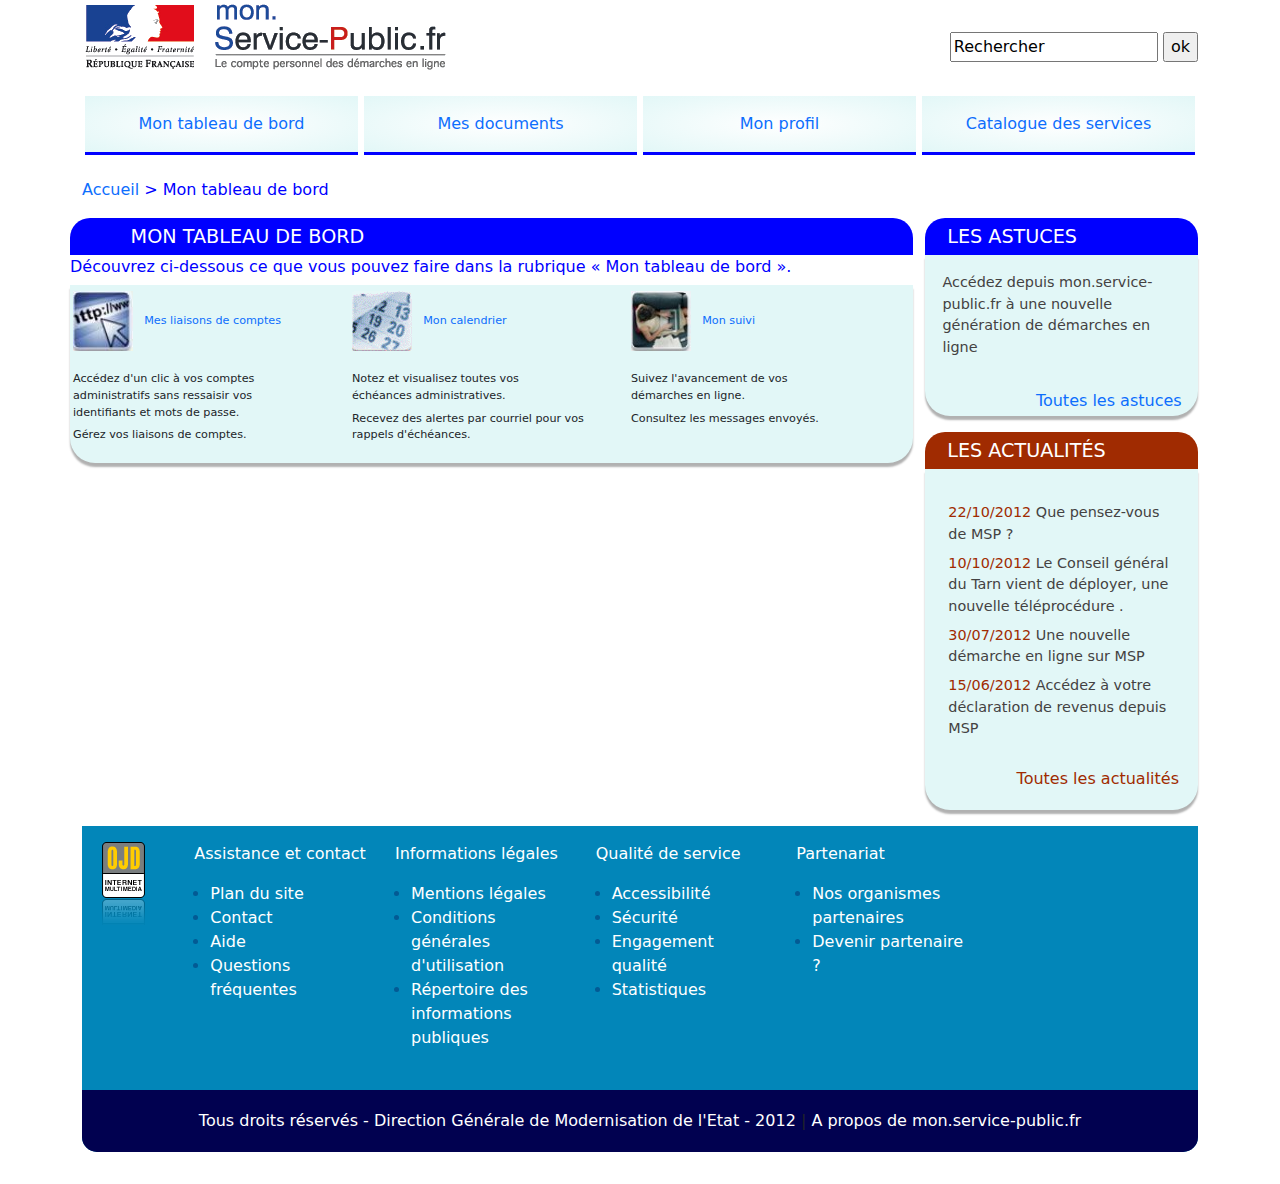
<file: index.html>
<!DOCTYPE html>
<html lang="fr">
<head>
	<meta charset="utf-8">
	<title>Devoir à la maison</title>
	<meta name="viewport" content="width=device-width, initial-scale=1">
    <link href="https://cdn.jsdelivr.net/npm/bootstrap@5.3.0/dist/css/bootstrap.min.css" rel="stylesheet">
    <link href="style.css" rel="stylesheet">
    <meta http-equiv="X-UA-Compatible" content="ie=edge">
</head>

<body>
	<div class="container">
		<header>
			<div>
				<img src="img/logo_msp_Part.png" width="365" height="73">
			</div>

			<div role="search" id="recherche_conteneur">
				<form action="https://mon.service-public.fr/portail/faces/jsp/liste_res_tout.jsp" method="get">
					<input type="text" name="fullText" id="rechercheInput"value="Rechercher" title="Rechercher">
					<input type="submit" value="ok" title="Lancer la recherche"   id="ok_recherche">
				</form>
			</div>				
		</header>

		<nav>
			<ul class="col list-unstyled">
				<li class="col-lg-3 col-md-3"><a href="/jsp/en_savoir_plus_mon_tableau_de_bord.jsp">Mon tableau de bord</a>
					<ul class="list-items">
						<li><a href="jsp/mes_liaisons.jsp">&gt; Mes liaisons de comptes</a></li>
						<li><a href="jsp/mon_calendrier.jsp">&gt; Mon calendrier</a></li>
						<li><a href="jsp/mon_suivi.jsp">&gt; Mon suivi</a></li>
					</ul> 
					<span class="flecheActive"></span>
				</li>
				<li class="col-lg-3 col-md-3"><a href="/jsp/en_savoir_plus_mes_documents.jsp">Mes documents</a>
					<ul class="list-items">
						<li><a href="jsp/msp_documents.jsp">&gt; Mon porte-documents</a></li>
						<li><a href="jsp/bloc_note.jsp">&gt; Mon bloc-notes</a></li>
					</ul> 
				</li>	
				<li class="col-lg-3 col-md-3"><a href="jsp/en_savoir_plus_mon_profils.jsp">Mon profil</a>
					<ul class="list-items">
						<li><a href="jsp/mon_etat_civil.jsp">&gt; Mes coordonnées</a></li>
						<li><a href="jsp/ma_communaute.jsp">&gt; Mes contacts</a></li>
						<li><a href="jsp/mes_options.jsp">&gt; Mes options</a></li>
					</ul> 
				</li>
				<li class="col-lg-3 col-md-3"><a href="jsp/en_savoir_plus_catalogue_des_services.jsp">Catalogue des services</a>
					<ul class="list-items">
						<li><a href="jsp/les_demarches.jsp?menu=true">&gt; Les démarches</a></li>
						<li><a href="jsp/les_formulaires.jsp?menu=true">&gt; Les formulaires CERFA</a></li>
						<li><a href="hjsp/les_partenaires.jsp?menu=true">&gt; Les organismes partenaires</a></li>
						<li><a href="http://lannuaire.service-public.fr/" target="_blank">&gt; L'annuaire de l'administration</a></li>
						<li><a href="http://www.service-public.fr/" target="_blank">&gt; Le guide des droits et démarches</a></li>
					</ul> 
				</li>
			</ul>
		</nav>
		
		<ul id="solo">
			<li><a href="https://mon.service-public.fr/portail/">Accueil</a></li>
			<li>&nbsp;&gt;&nbsp;Mon tableau de bord</li>
		</ul>

		<section class="row">
			<main class="col-lg-9">
				<h1>Mon tableau de bord</h1>
				<div style="color:blue">Découvrez ci-dessous ce que vous pouvez faire dans la rubrique « Mon tableau de bord ».</div>
				<div class="row" id="content">
					<div class="col-lg-4 col-md-4">
						<a href="jsp/mes_liaisons.jsp"><img src="img/402_429_Liaisons.JPG" width="60" height="60">Mes liaisons de comptes</a>
						<ul>
							<li style="width: 70%; margin-bottom:0.5em;">Accédez d'un clic à vos comptes administratifs sans ressaisir vos identifiants et mots de passe.</li>
							<li>Gérez vos liaisons de comptes.</li>
						</ul>   
					</div>
					<div class="col-lg-4 col-md-4">
						<a href="jsp/mon_calendrier.jsp"><img src="img/605_403_418_picto_agenda.gif" width="60" height="60">Mon calendrier </a>
						<ul>
							<li style="width: 80%;  margin-bottom:0.5em;">Notez et visualisez toutes vos échéances administratives.</li>
							<li>Recevez des alertes par courriel pour vos rappels  d'échéances.</li>
						</ul>
					</div>
					<div class="col-lg-4 col-md-4"> 
						<a href="jsp/mon_suivi.jsp"><img src="img/401_430_suivi.jpg" width="60" height="60">Mon suivi </a>
						<ul>
							<li style="width: 75%;  margin-bottom:0.5em;">Suivez l'avancement de vos démarches en ligne.</li>
                            <li>Consultez les messages envoyés.</li>
						</ul>
					</div>
				</div>
			</main>

			<aside class="col-lg-3">
				<div id="numUn">
					<h3>LES ASTUCES</h3>
					<div>
                        <ul>
                            <li><a href="jsp/authent/page_detail_astuce_MSP.jsp?idAstuce=1001" target="_self" title="Lien vers Accédez depuis mon.service-public.fr à une nouvelle génération de démarches en ligne">Accédez depuis mon.service-public.fr à une nouvelle génération de démarches en ligne</a></li>
                        </ul>
                        <div><a href="jsp/authent/toutes_astuces_msp.jsp">Toutes les astuces</a></div>
                    </div>
				</div>
				<div id="numDe">
					<h3>Les actualités</h3>
					<div>
                        <ul>
                            <li><a href="jsp/authent/page_detail_actualite_MSP.jsp?idActu=11644" title="Lien vers Votre avis nous intéresse…"><span class="date">22/10/2012</span> Que pensez-vous de MSP ?</a></li>
                            <li><a href="jsp/authent/page_detail_actualite_MSP.jsp?idActu=11823" title="Lien vers Une nouvelle démarche dans le Tarn"><span class="date">10/10/2012</span> Le Conseil général du Tarn vient de déployer, une nouvelle téléprocédure .</a></li>
                            <li><a href="jsp/authent/page_detail_actualite_MSP.jsp?idActu=11643" title="Lien vers Déclarez en ligne le décès d'un proche "><span class="date">30/07/2012</span> Une nouvelle démarche en ligne sur MSP</a></li>
                            <li><a href="jsp/authent/page_detail_actualite_MSP.jsp?idActu=11631" title="Lien vers Pour les départements numérotés de 50 à 974 il ne vous reste que quelques jours pour télé-déclarer vos revenus"><span class="date">15/06/2012</span> Accédez à votre déclaration de revenus depuis MSP</a></li>
                        </ul>
                        <div><a href="jsp/authent/tout_actualites_msp.jsp">Toutes les actualités</a></div>
                    </div>
				</div>
			</aside>
		</section>

		<footer>
			<div class="col">
				<ul class="row">
					<li id="logo" class="col-lg-1 col-md-1">
						<span><a href="http://www.ojd-internet.com/chiffres-internet/7111-service-public.fr" target="_blank"><img src="img/logo-ojd.png" alt="logo du OJD"></a></span>
					</li>
					<li class="col-lg-2 col-md-3 mb-4">
						<p>Assistance et contact</p>
						<ul>
							<li><a href="jsp/authent/plan_du_site.jsp" target="_self" ><span title="">Plan du site</span></a></li>
							<li><a href="jsp/authent/contact.jsp" target="_self"><span title="">Contact</span></a></li>
							<li><a href="jsp/authent/aide.jsp" target="_self"><span title="">Aide</span></a></li>
							<li><a href="jsp/authent/faqs.jsp" target="_self" ><span title="">Questions fréquentes</span></a></li>
						</ul>
					</li>
					<li class="col-lg-2 col-md-3 mb-4">
						<p>Informations légales</p>
						<ul>
							<li><a href="jsp/authent/mentions_legales.jsp"><span title="">Mentions légales</span></a></li>
							<li><a href="jsp/authent/conditions_generales_utilisation.jsp" target="_self"><span title="">Conditions générales d'utilisation</span></a></li>
							<li><a href="http://www.service-public.fr/%C3%A0-propos-du-site/001371.html" target="_blank"><span title="Répertoire des informations publiques - Nouvelle fenêtre">Répertoire des informations publiques</span></a></li>
						</ul>
					</li>
					<li class="col-lg-2 col-md-3 mb-4">
						<p>Qualité de service</p>
						<ul>
							<li><a href="jsp/authent/accessibilite.jsp"><span title="">Accessibilité</span></a></li>
							<li><a href="jsp/authent/securite.jsp" ><span title="">Sécurité</span></a></li>
							<li><a href="jsp/authent/engagement_qualite.jsp"><span title="">Engagement qualité</span></a></li>
							<li><a href="jsp/authent/statistiques.jsp" ><span title="">Statistiques</span></a></li>
						</ul>
					</li>
					<li class="col-lg-2 col-md-3 mb-4">
						<p>Partenariat</p>
						<ul>
							<li><a href="jsp/authent/partenaires.jsp"><span title="">Nos organismes <br>partenaires</span></a></li>
							<li><a href="jsp/authent/devenir_partenaire.jsp"><span title="">Devenir partenaire ?</span></a></li>
						</ul>
					</li>
				</ul>
			</div>
			<div id="fin">
				<a target="_blank" href="jsp/authent/a_propos_de_la_DGME.jsp">Tous droits réservés - Direction Générale de Modernisation de l'Etat - 2012 </a> | <a title="A propos du site" href="jsp/authent/a_propos_du_site.jsp">A propos de mon.service-public.fr</a>
			</div>
		</footer>
	</div>
    <script src="https://cdn.jsdelivr.net/npm/bootstrap@5.3.0/dist/js/bootstrap.bundle.min.js"></script>
</body>
</html>
</file>
<file: style.css>
/* BODY */
ul li a, ul {
    text-decoration: none; /* Supprime le soulignement par défaut des liens (a) */
    list-style-type: none; /* Supprime les puces ou numéros des listes (ul) */
}



/* HEADER */
header{
    display: flex; /* Organiser les éléments dans le header en un layout flexible */
    flex-wrap: wrap; /* Permet aux éléments de passer à la ligne suivante si besoin*/
    justify-content: space-between; /* Espace les éléments de manière égale*/
}

#recherche_conteneur{
    margin-top: 2em; /* Ajoute un espace au-dessus du header*/
}

body>.container{
    align-items: auto; /* Définit l'alignement des éléments*/
}


/* NAV */
nav{
    margin-top: 20px; /* Ajoute une marge de 20 pixels au-dessus de la balise <nav> */
    margin-bottom: 20px; /* Ajoute une marge de 20 pixels en dessous de la balise <nav> */
    background-color: blue; /* Définit la couleur de fond de la balise <nav> en bleu */
}

nav a{
    text-decoration: none; /* Supprime la décoration par défaut des liens (souvent le soulignement) dans la balise <nav> */
}

nav ul {
    display: flex; /* Utilise Flexbox pour afficher les éléments <ul> sous forme de flexbox */
    flex-direction: row; /* Organise les éléments <li> à l'intérieur du <ul> en ligne horizontale */
    padding: 0; /* Supprime le padding par défaut du <ul> */
}

nav>ul>li{
    border: solid white; /* Ajoute une bordure blanche autour des éléments de la liste <li> */
    text-align: center; /* Centre le texte à l'intérieur de chaque <li> */
    position: relative; /* Positionne les éléments <li> de façon relative (utile pour un positionnement plus avancé) */
    padding: 0; /* Supprime tout le padding interne du <li> */
    padding-bottom: 0.2em; /* Ajoute un léger padding en bas de 0.2em (espacement interne) */
    width: 100%; /* Prend toute la largeur disponible pour chaque élément <li> */
}

nav>ul>li>a{
    display: block; /* Affiche le lien <a> comme un bloc pour qu'il prenne toute la largeur de l'élément parent */
    background: radial-gradient(white, rgb(226, 247, 247)); /* Applique un dégradé radial avec du blanc au centre et une couleur bleu clair vers l'extérieur */
    padding-top: 1rem; /* Ajoute un padding de 1 rem en haut du lien <a> */
    padding-bottom: 1em; /* Ajoute un padding de 1em en bas du lien <a> */
    width: auto; /* La largeur du lien <a> s'ajuste automatiquement à son contenu (ou à l'élément parent) */
}

nav>ul>li>ul /* sous-liste nav */ {
    display: flex; /* Utilise Flexbox pour organiser les éléments de la sous-liste */
    flex-direction: column; /* Affiche les éléments de la sous-liste verticalement (en colonne) */
    position: absolute; /* Positionne la sous-liste de manière absolue par rapport à son parent <li> */
    width: 100%; /* La sous-liste prend toute la largeur du parent <li> */
    z-index: 10; /* Assure que la sous-liste s'affiche au-dessus des autres éléments avec une superposition (évite qu'elle soit cachée) */
    background-color: white; /* Définit la couleur de fond de la sous-liste en blanc */
    margin-top: 0.2em; /* Ajoute un léger espacement au-dessus de la sous-liste */
    font-size: 0.9em; /* Réduit légèrement la taille de la police des éléments dans la sous-liste */
}

nav ul li ul li {
    display: none; /* Cache les éléments <li> de la sous-liste par défaut */
    text-align: start; /* Aligne le texte des éléments de la sous-liste à gauche */
}

nav ul li:hover>ul li {
    display: block; /* Affiche les éléments <li> de la sous-liste quand on survole (hover) l'élément parent <li> */
}


/* UL SOLO sous nav */
#solo {
    padding: 0; /* Supprime le padding interne de l'élément avec l'ID 'solo' */
    color: blue; /* Définit la couleur du texte de l'élément 'solo' en bleu */
}

#solo {
    display: flex; /* Utilise Flexbox pour organiser le contenu de 'solo' en un layout flexible */
    flex-direction: row; /* Aligne les éléments enfants de 'solo' en ligne horizontale (en rangée) */
    list-style-type: none; /* Supprime les puces ou numéros par défaut des éléments de liste (si 'solo' est une liste) */
}

#solo li a {
    text-decoration: none; /* Supprime la décoration (par défaut, le soulignement) des liens à l'intérieur des éléments <li> */
}



/* SECTION MAIN */
section>main {
    padding: 0; /* Supprime le padding interne du conteneur <main> à l'intérieur de <section> */
}

.row>* {
    padding-left: 0; /* Supprime tout le padding à gauche des éléments enfants directs de la classe 'row' */
}

section>main>h1 {
    font-size: 1.2em; /* Définit la taille de la police du titre <h1> à 1.2 fois la taille par défaut */
    border: solid; /* Applique une bordure pleine autour du titre <h1> */
    border-color: transparent; /* La couleur de la bordure est transparente, elle n'est donc pas visible */
    border-radius: 20px 20px 0px 0px; /* Arrondit les coins supérieurs du titre <h1> avec un rayon de 20px */
    background-color: blue; /* Définit la couleur de fond du titre en bleu */
    padding: 0.2em; /* Ajoute un léger padding de 0.2em autour du texte du titre */
    padding-left: 3em; /* Ajoute un padding plus grand à gauche du titre (3em) pour créer un espacement supplémentaire */
    color: white; /* Définit la couleur du texte du titre en blanc */
    text-transform: uppercase; /* Transforme tout le texte du titre en majuscules */
    margin-block-end: 0; /* Supprime la marge par défaut à la fin du bloc <h1> */
}

#content {
    border: solid; /* Applique une bordure pleine autour de l'élément avec l'ID 'content' */
    padding-top: 1em; /* Ajoute un padding de 1em au-dessus de l'élément 'content' */
    margin: 0; /* Supprime toute marge autour de l'élément 'content' */
    margin-top: 0.4em; /* Ajoute une petite marge de 0.4em au-dessus de l'élément 'content' */
    border-color: transparent; /* La bordure a une couleur transparente, donc elle n'est pas visible */
    background-color: rgb(226, 247, 247); /* Définit la couleur de fond en un bleu très clair (RGB) */
    border-radius: 0px 0px 25px 25px; /* Arrondit uniquement les coins inférieurs avec un rayon de 25px */
    box-shadow: 0px 4px 2px rgb(177, 177, 177); /* Ajoute une ombre portée sous l'élément 'content', avec un décalage de 4px vers le bas et 2px horizontalement, en gris clair */
}

#content div>a {
    display: flex; /* Utilise Flexbox pour organiser le contenu du lien <a> en un layout flexible */
    align-items: center; /* Aligne les éléments à l'intérieur du lien <a> verticalement au centre */
    height: 6em; /* Définit la hauteur du lien à 6em */
    text-decoration: none; /* Supprime la décoration par défaut du lien (le soulignement) */
    padding-bottom: 4em; /* Ajoute un padding (espace intérieur) de 4em en bas du lien */
    padding-top: 1em; /* Ajoute un padding de 1em en haut du lien */
}

#content div>a>img {
    margin-right: 1em; /* Ajoute une marge de 1em à droite de l'image à l'intérieur du lien <a> pour espacer l'image du texte ou des autres éléments */
}

#content>.col-lg-4 {
    font-size: 0.7em; /* Réduit la taille de la police à 70 % de la taille par défaut dans les éléments avec la classe 'col-lg-4' */
}

#content>.col-lg-4 ul {
    display: flex; /* Utilise Flexbox pour organiser la liste <ul> en un layout flexible */
    flex-direction: column; /* Dispose les éléments de la liste en colonne (verticalement) */
    padding: 0; /* Supprime le padding par défaut autour de la liste <ul> */
}




/* ASIDE */
aside h3 {
    font-size: 1.2em; /* Définit la taille de la police du titre <h3> à 1,2 fois la taille par défaut */
    border: solid; /* Applique une bordure pleine autour de l'élément <h3> */
    border-color: transparent; /* La couleur de la bordure est transparente, donc elle est invisible */
    border-radius: 20px 20px 0px 0px; /* Arrondit uniquement les coins supérieurs du <h3> avec un rayon de 20px */
    background-color: blue; /* Définit une couleur de fond bleue pour l'élément <h3> */
    padding: 0.2em; /* Ajoute un léger padding interne de 0.2em autour du texte de <h3> */
    padding-left: 1em; /* Ajoute un padding à gauche de 1em pour espacer le texte du bord gauche */
    color: white; /* Définit la couleur du texte du <h3> en blanc */
    width: auto; /* La largeur s'adapte au contenu ou au parent */
    margin: 0; /* Supprime toute marge externe autour du <h3> */
    text-align: start; /* Aligne le texte à gauche */
}

#numUn {
    margin-bottom: 1em; /* Ajoute une marge de 1em en bas de l'élément avec l'ID 'numUn' */
}

#numUn>div, #numDe>div {
    border: solid; /* Applique une bordure pleine autour des éléments <div> à l'intérieur de #numUn et #numDe */
    border-color: transparent; /* La bordure est invisible (couleur transparente) */
    background-color: rgb(226, 247, 247); /* Définit une couleur de fond bleu très clair pour les <div> */
    border-radius: 0px 0px 25px 25px; /* Arrondit uniquement les coins inférieurs des <div> avec un rayon de 25px */
    box-shadow: 0px 4px 2px rgb(177, 177, 177); /* Ajoute une ombre avec un décalage de 4px en bas et 2px horizontalement, en gris clair */
}

#numUn>div>ul {
    padding: 0; /* Supprime tout le padding interne de la liste <ul> */
    font-size: 0.9em; /* Réduit légèrement la taille de la police des éléments de la liste */
    text-align: start; /* Aligne le texte de la liste à gauche */
}

#numUn>div>ul>li {
    padding: 1em; /* Ajoute un padding interne de 1em autour de chaque élément de liste <li> */
    text-align: start; /* Aligne le texte de chaque élément de liste à gauche */
}

#numUn>div>ul>li>a {
    text-decoration: none; /* Supprime la décoration par défaut des liens (pas de soulignement) dans chaque élément de liste */
    color: rgb(68, 66, 66); /* Définit la couleur du texte du lien à une teinte gris foncé */
}

#numUn>div>div {
    text-align: end; /* Aligne le contenu de l'élément <div> à droite (à la fin de la ligne) */
    width: 95%; /* Définit la largeur du <div> à 95 % de l'élément parent */
}

#numUn>div>div>a {
    text-decoration: none; /* Supprime la décoration par défaut du lien à l'intérieur du <div> */
}



/* Part2 */
#numDe > h3 {
    background-color: rgb(160, 43, 1); /* Définit un fond rouge foncé pour le titre h3 */
    text-transform: uppercase; /* Transforme le texte en majuscules pour le titre */
}

#numDe > div {
    background-color: rgb(226, 247, 247); /* Définit un fond bleu clair pour le conteneur des actualités */
    padding: 1em; /* Ajoute un padding interne de 1em autour du contenu du div */
}

#numDe > div > ul {
    display: flex; /* Utilise Flexbox pour la mise en forme de la liste */
    flex-direction: column; /* Dispose les éléments de la liste en colonne (verticalement) */
    font-size: 0.9em; /* Réduit légèrement la taille de la police des éléments de la liste */
    padding: 0.3em; /* Ajoute un padding interne de 0.3em autour de la liste */
    padding-top: 1em; /* Ajoute un padding supplémentaire de 1em en haut de la liste */
}

#numDe > div > ul > li {
    margin-bottom: 0.5em; /* Ajoute une marge de 0.5em en bas de chaque élément de la liste pour espacer les éléments */
}

#numDe > div > ul > li > a {
    color: rgb(68, 66, 66); /* Définit la couleur des liens dans les éléments de la liste à un gris foncé */
}

#numDe > div > ul span, #numDe > div > div > a {
    color: rgb(160, 43, 1); /* Définit la couleur des éléments span (dates) et des liens à l'intérieur du div à un rouge foncé */
}

#numDe > div > div {
    text-align: end; /* Aligne le contenu du div à droite (fin de ligne) */
}

#numDe > div > div > a {
    text-decoration: none; /* Supprime la décoration par défaut (soulignement) des liens à l'intérieur du div */
}



/* FOOTER */

footer {
    background-color: rgb(2, 134, 185); /* Définit une couleur de fond bleu pour le footer */
    margin-top: 1em; /* Ajoute une marge de 1em en haut du footer pour le séparer des éléments au-dessus */
    margin-bottom: 2em; /* Ajoute une marge de 2em en bas du footer pour le séparer des éléments en dessous */
    padding-top: 1em; /* Ajoute un padding interne de 1em en haut du footer */
    border-radius: 0px 0px 15px 15px; /* Arrondit les coins inférieurs du footer avec un rayon de 15px */
}

footer > div > ul > #logo {
    margin-top: 0; /* Supprime la marge supérieure pour l'élément avec l'ID 'logo' dans la liste du footer */
}

footer .col-lg-2 > ul {
    padding: 0; /* Supprime tout padding interne pour la liste dans la colonne du footer */
    list-style-type: disc; /* Définit le type de liste à disques (puces) pour les éléments de liste */
}

footer .col-lg-2 > ul > li {
    text-align: start; /* Aligne le texte des éléments de la liste à gauche */
    margin-left: 1em; /* Ajoute une marge à gauche de 1em pour espacer les éléments de liste du bord */
}

footer .col-lg-2 > ul > li > a {
    color: white; /* Définit la couleur du texte des liens dans les éléments de la liste à blanc */
}

footer .col-lg-2 > ul > li::marker {
    color: rgb(3, 90, 148); /* Change la couleur des puces (marqueurs) des éléments de la liste à une teinte bleu foncé */
}

footer .col-lg-2 {
    margin-right: 1em; /* Ajoute une marge de 1em à droite de la colonne pour espacer les colonnes du footer */
}

footer .col-lg-2 > p {
    text-align: start; /* Aligne le texte des paragraphes à gauche */
    color: white; /* Définit la couleur du texte des paragraphes à blanc */
}
footer #fin {
    background-color: rgb(1, 1, 80); /* Définit une couleur de fond bleu très foncé pour la section #fin dans le footer */
    border: solid; /* Applique une bordure solide autour de l'élément #fin */
    border-radius: 0px 0px 15px 15px; /* Arrondit les coins inférieurs de l'élément #fin avec un rayon de 15px */
    border-color: transparent; /* Définit la couleur de la bordure à transparente, rendant ainsi la bordure invisible */
    padding: 1em; /* Ajoute un padding interne de 1em autour du contenu de #fin */
    text-align: center; /* Centre le texte à l'intérieur de l'élément #fin */
}

footer #fin > a {
    text-decoration: none; /* Supprime la décoration par défaut (soulignement) des liens à l'intérieur de #fin */
    color: white; /* Définit la couleur du texte des liens à blanc pour assurer une bonne visibilité sur le fond foncé */
}





/* MEDIA */
@media (max-width:992px){
    #content {
        margin-bottom: 1em; /* Ajoute un espace de 1em en dessous de l'élément avec l'ID "content" pour séparer visuellement cet élément des éléments suivants. */
    }     
}

/* MEDIA */
@media (max-width: 767px) {
    /* HEADER */
    header {
        display: flex; /* Utilise Flexbox pour la mise en page */
        flex-direction: column; /* Organise les éléments enfants en colonne */
        align-items: center; /* Centre les éléments horizontalement */
    }

    /* NAV */
    nav ul {
        display: flex; /* Utilise Flexbox pour organiser les éléments de la liste */
        flex-direction: column; /* Aligne les éléments en colonne */
        list-style: none; /* Supprime les puces de la liste */
        padding: 0; /* Supprime le padding par défaut */
    }
    
    nav > ul > li {
        border: solid white; /* Ajoute une bordure blanche autour des éléments de la liste */
        text-align: center; /* Centre le texte à l'intérieur des éléments de la liste */
        position: relative; /* Positionne l'élément relativement à son positionnement normal */
        padding: 0; /* Supprime le padding interne */
        padding-bottom: 0.2em; /* Ajoute un espace en bas de l'élément */
    }

    /* FOOTER */
    footer > div > ul {
        display: flex; /* Utilise Flexbox pour la mise en page */
        justify-content: center; /* Centre les éléments horizontalement dans le footer */
        align-items: center; /* Centre les éléments verticalement si nécessaire */
        padding: 0; /* Supprime le padding du ul */
        flex-wrap: wrap; /* Permet aux éléments de passer à la ligne si l'espace est insuffisant */
    }

    ul.row > li {
        margin-bottom: 1em; /* Ajoute un espacement de 1em entre les éléments de la liste */
        display: flex; /* Utilise Flexbox pour l'élément de la liste */
        flex-direction: column; /* Aligne les sous-éléments en colonne */
        align-items: center; /* Centre les sous-éléments horizontalement */
    }

    ul.row > li ul {
        padding: 0; /* Supprime le padding des sous-listes */
    }

    footer .col-lg-2 > ul {
        padding: 0; /* Supprime le padding des listes dans le footer */
        list-style-type: disc; /* Affiche des puces pour les listes */
    }

    footer .col-lg-2 > ul > li::marker {
        color: rgb(3, 90, 148); /* Change la couleur des puces en bleu */
    }
}
</file>
